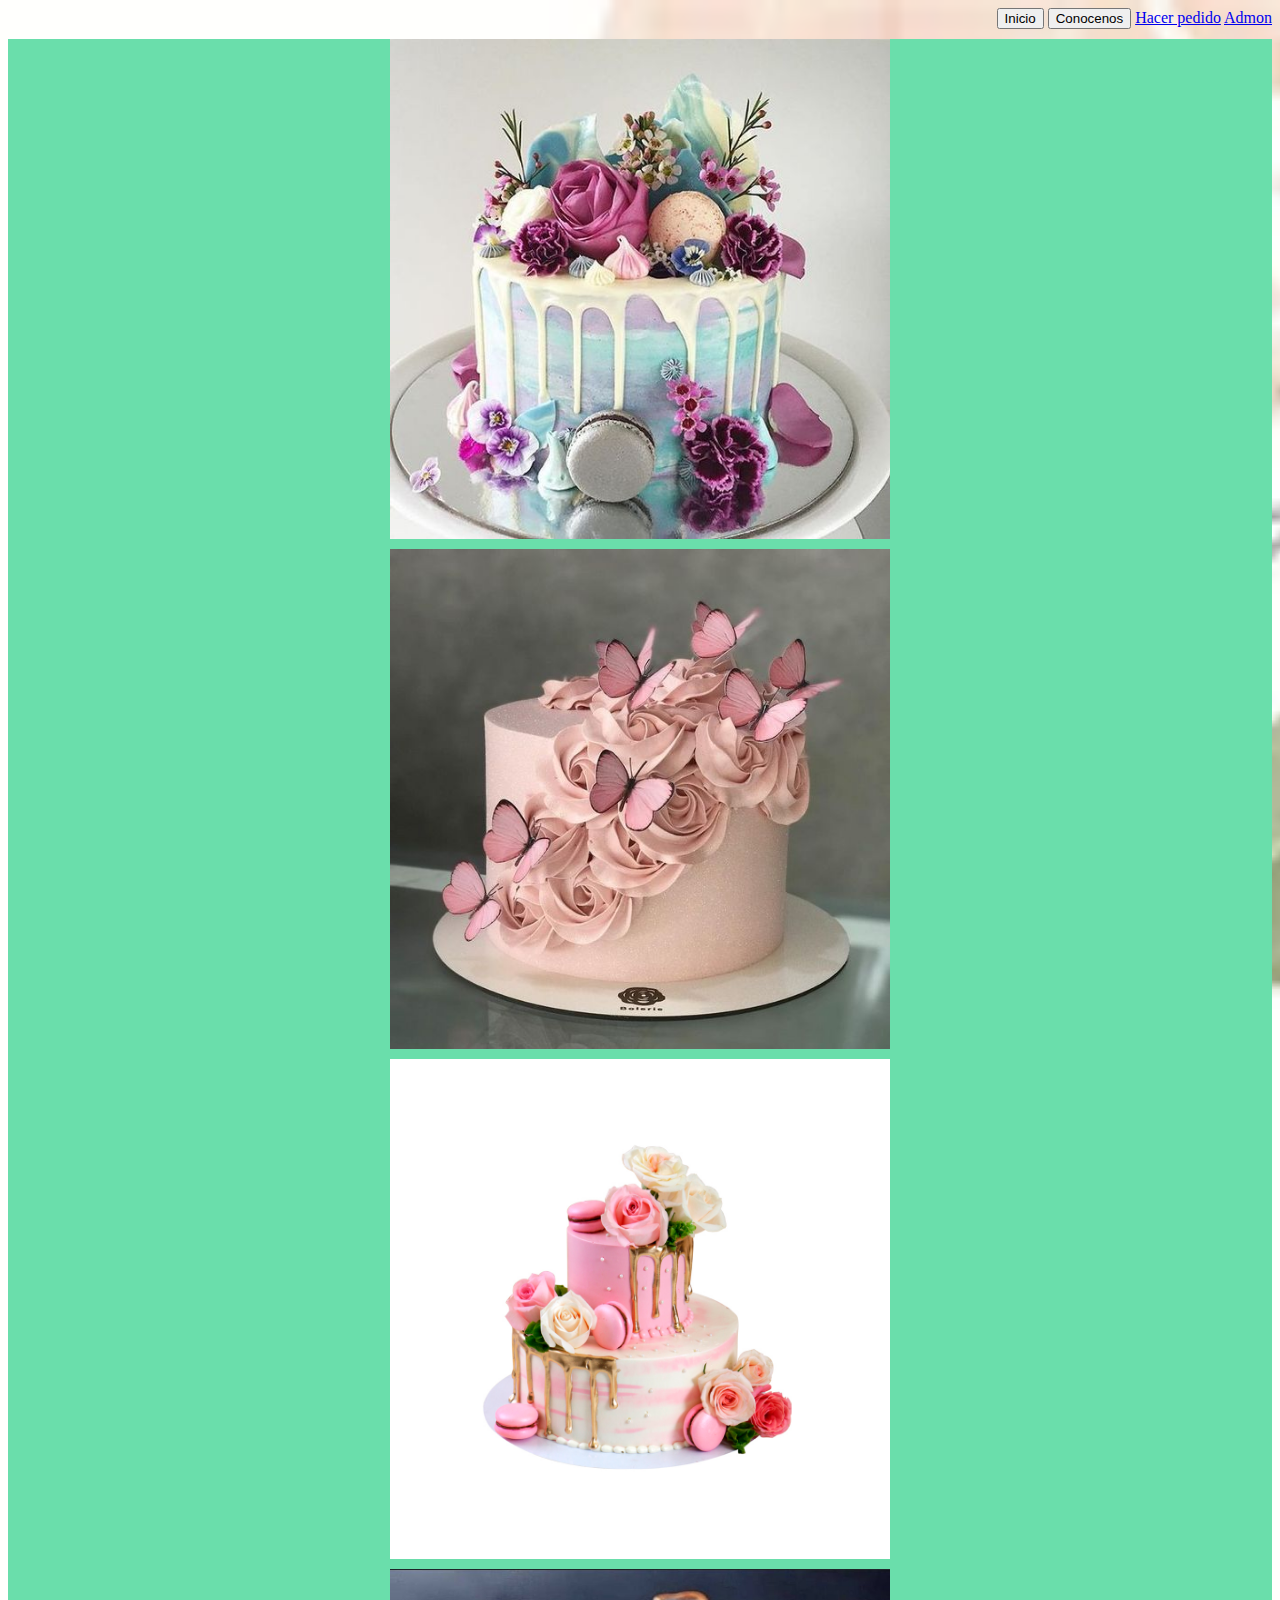
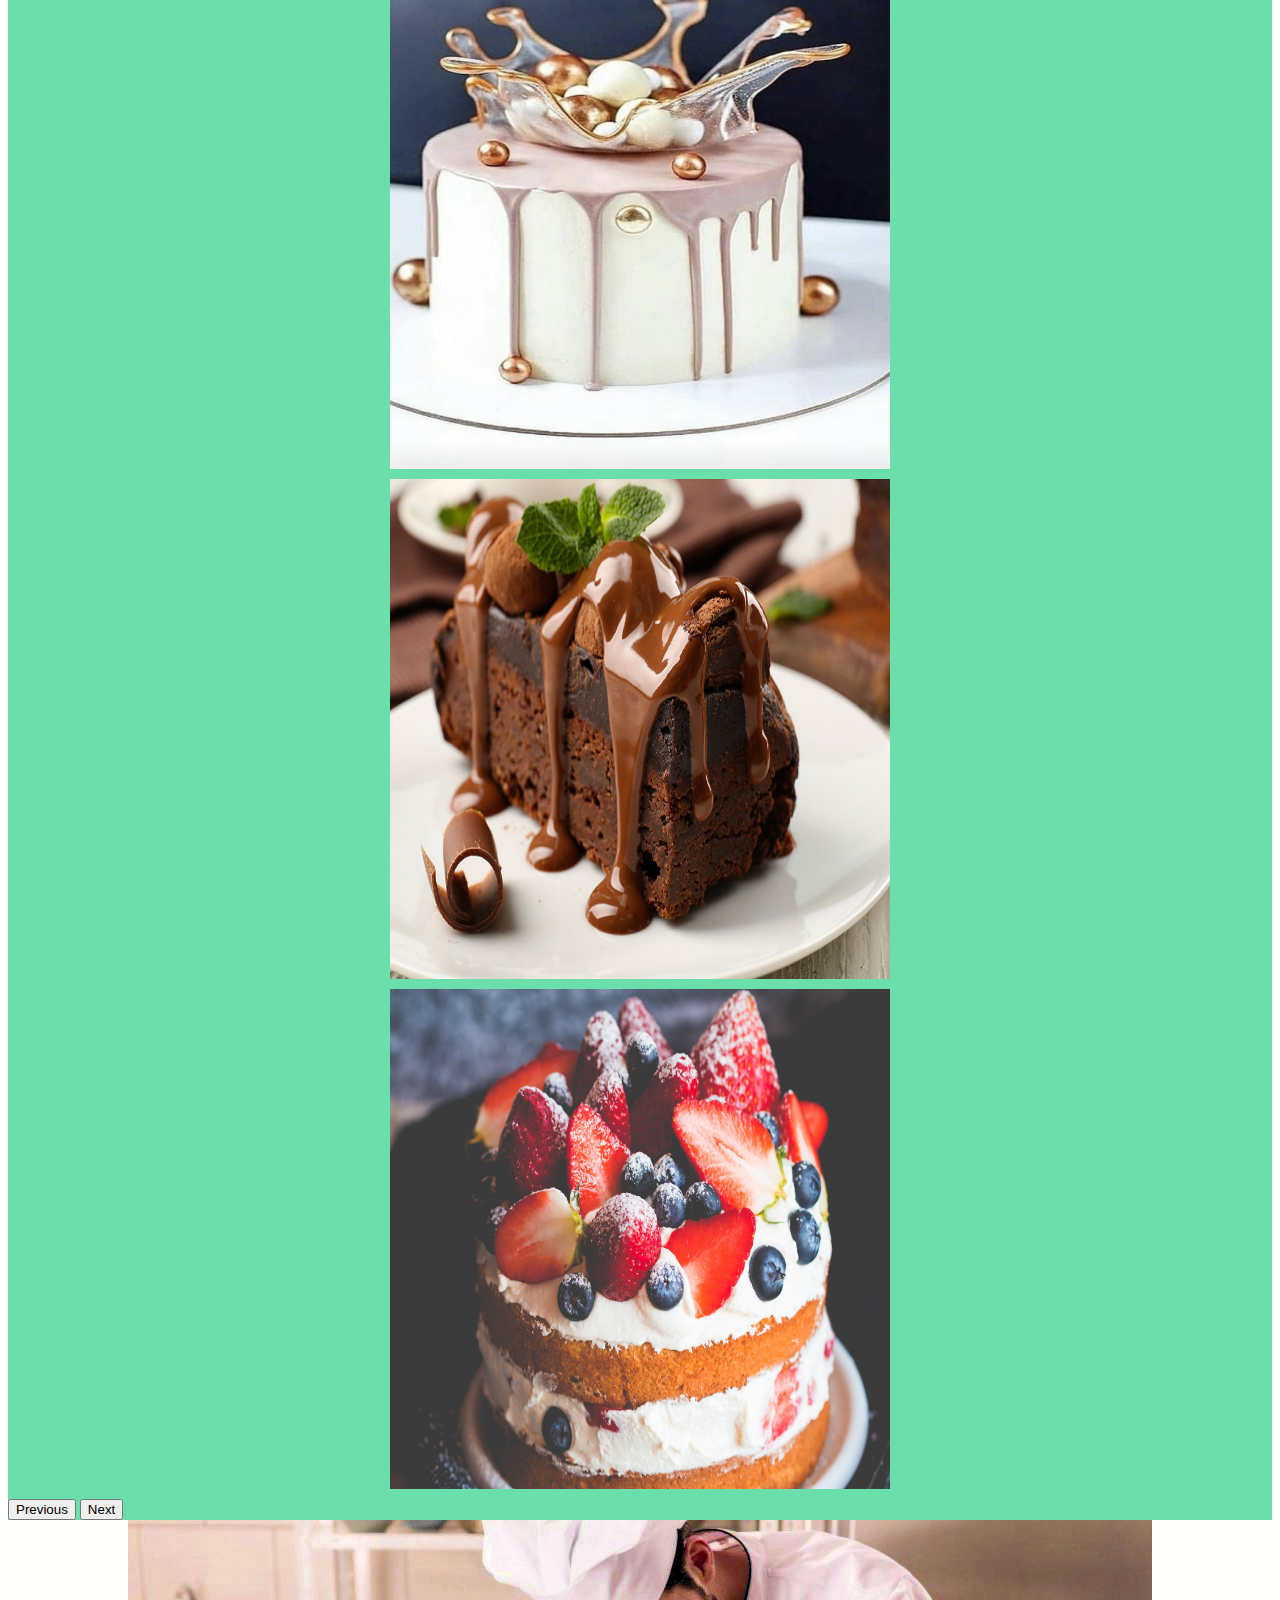
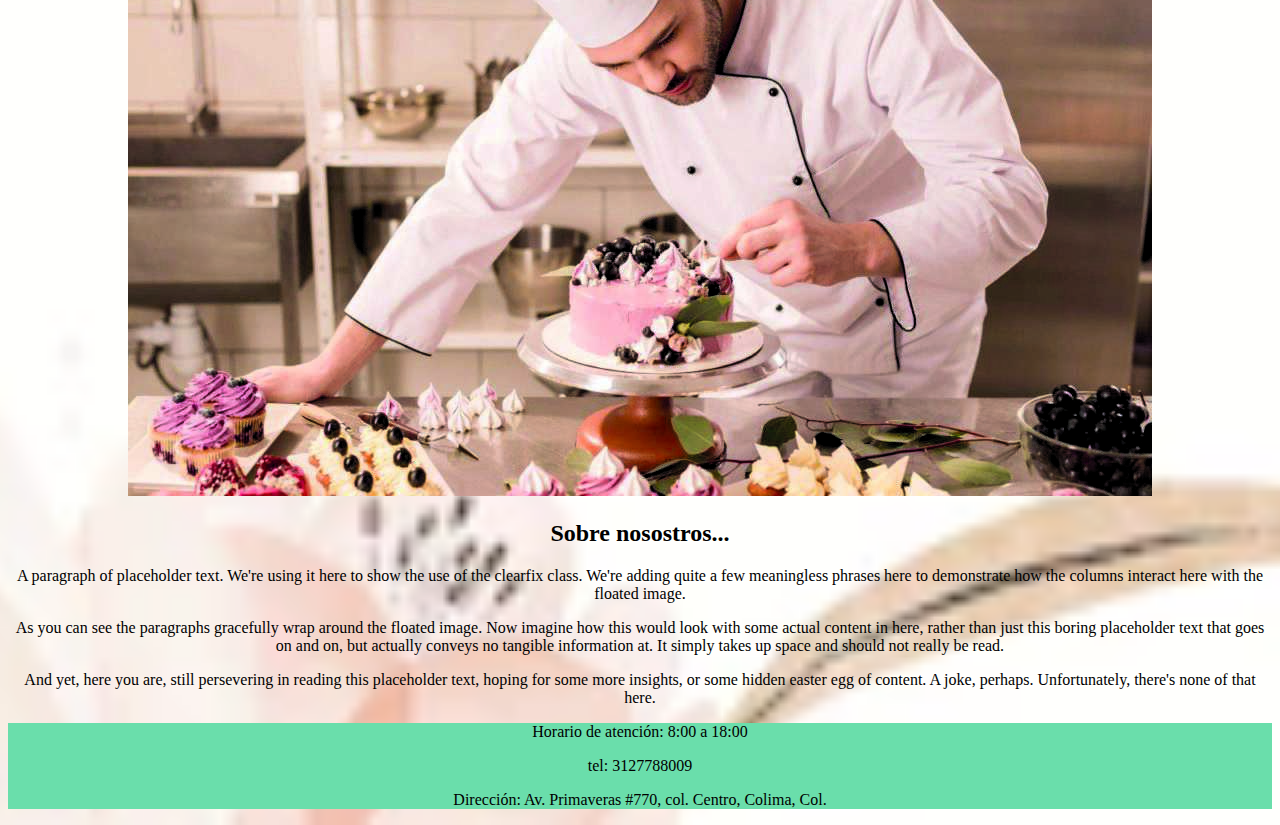
<file: Dolce vita/index.html>
<!DOCTYPE html>
<html lang="en">
<head>
    <meta charset="UTF-8">
    <meta http-equiv="X-UA-Compatible" content="IE=edge">
    <meta name="viewport" content="width=device-width, initial-scale=1.0">
    <link href="https://cdn.jsdelivr.net/npm/bootstrap@5.0.2/dist/css/bootstrap.min.css" rel="stylesheet" integrity="sha384-EVSTQN3/azprG1Anm3QDgpJLIm9Nao0Yz1ztcQTwFspd3yD65VohhpuuCOmLASjC" crossorigin="anonymous">
    <link rel="stylesheet" href="style.css">
    <link rel="icon" href="img/logo.PNG">
    <title>DOLCE VITA</title>
</head>
<body>
    <header id="menu">
      <div class="btn-group" role="group" aria-label="Basic outlined example">
        <button type="button" class="btn btn-outline-primary" >Inicio</button>
        <button type="button" class="btn btn-outline-primary">Conocenos</button>
        <a href="form.html" class="btn btn-outline-primary">Hacer pedido</a>
        <a href="admin.html" class="btn btn-outline-primary">Admon</a>

      </div>
    </header>
    <section id="carousel">
        <div id="carouselExampleControls" class="carousel slide" data-bs-ride="carousel">
            <div id="centrar" class="carousel-inner">
              <div class="carousel-item active">
                <img id="centrar"  src="img/pastel1.jpg" class="d-block w-10" alt="Vanilla cake" width="500px" height="500px">
              </div>
              <div class="carousel-item">
                <img id="centrar" src="img/pastel2.jpg" class="d-block w-10" alt="Vanilla cake" width="500px" height="500px">
              </div>
              <div class="carousel-item">
                <img id="centrar" src="img/pastel3.jpg" class="d-block w-10" alt="Vanilla cake" width="500px" height="500px">
              </div>
              <div class="carousel-item">
                <img id="centrar" src="img/pastel4.jpg" class="d-block w-10" alt="Vanilla cake" width="500px" height="500px">
              </div>
              <div class="carousel-item">
                <img id="centrar" src="img/pastel5.jpg" class="d-block w-10" alt="Vanilla cake" width="500px" height="500px">
              </div>
              <div class="carousel-item">
                <img id="centrar" src="img/pastel6.jpg" class="d-block w-10" alt="Vanilla cake" width="500px" height="500px">
              </div>
            </div>
            <button class="carousel-control-prev" type="button" data-bs-target="#carouselExampleControls" data-bs-slide="prev">
              <span class="carousel-control-prev-icon" aria-hidden="true"></span>
              <span class="visually-hidden">Previous</span>
            </button>
            <button class="carousel-control-next" type="button" data-bs-target="#carouselExampleControls" data-bs-slide="next">
              <span class="carousel-control-next-icon" aria-hidden="true"></span>
              <span class="visually-hidden">Next</span>
            </button>
          </div>

    </section>
    <section id="sobre">
      <div class="clearfix">
        <img src="img/pastelero1.jpg" class="col-md-6 float-md-end mb-3 ms-md-3" alt="...">
      <h2>Sobre nosostros...</h2>
        <p>
          A paragraph of placeholder text. We're using it here to show the use of the clearfix class. We're adding quite a few meaningless phrases here to demonstrate how the columns interact here with the floated image.
        </p>
      
        <p>
          As you can see the paragraphs gracefully wrap around the floated image. Now imagine how this would look with some actual content in here, rather than just this boring placeholder text that goes on and on, but actually conveys no tangible information at. It simply takes up space and should not really be read.
        </p>
      
        <p>
          And yet, here you are, still persevering in reading this placeholder text, hoping for some more insights, or some hidden easter egg of content. A joke, perhaps. Unfortunately, there's none of that here.
        </p>
      </div>
    </section>

    <footer>
      <p>Horario de atención: 8:00 a 18:00</p>
      <p>tel: 3127788009</p>
      <p>Dirección: Av. Primaveras #770, col. Centro, Colima, Col.</p>
    </footer>

    <script src="https://cdn.jsdelivr.net/npm/@popperjs/core@2.9.2/dist/umd/popper.min.js" integrity="sha384-IQsoLXl5PILFhosVNubq5LC7Qb9DXgDA9i+tQ8Zj3iwWAwPtgFTxbJ8NT4GN1R8p" crossorigin="anonymous"></script>
    <script src="https://cdn.jsdelivr.net/npm/bootstrap@5.0.2/dist/js/bootstrap.min.js" integrity="sha384-cVKIPhGWiC2Al4u+LWgxfKTRIcfu0JTxR+EQDz/bgldoEyl4H0zUF0QKbrJ0EcQF" crossorigin="anonymous"></script>
</body>
</html>
</file>
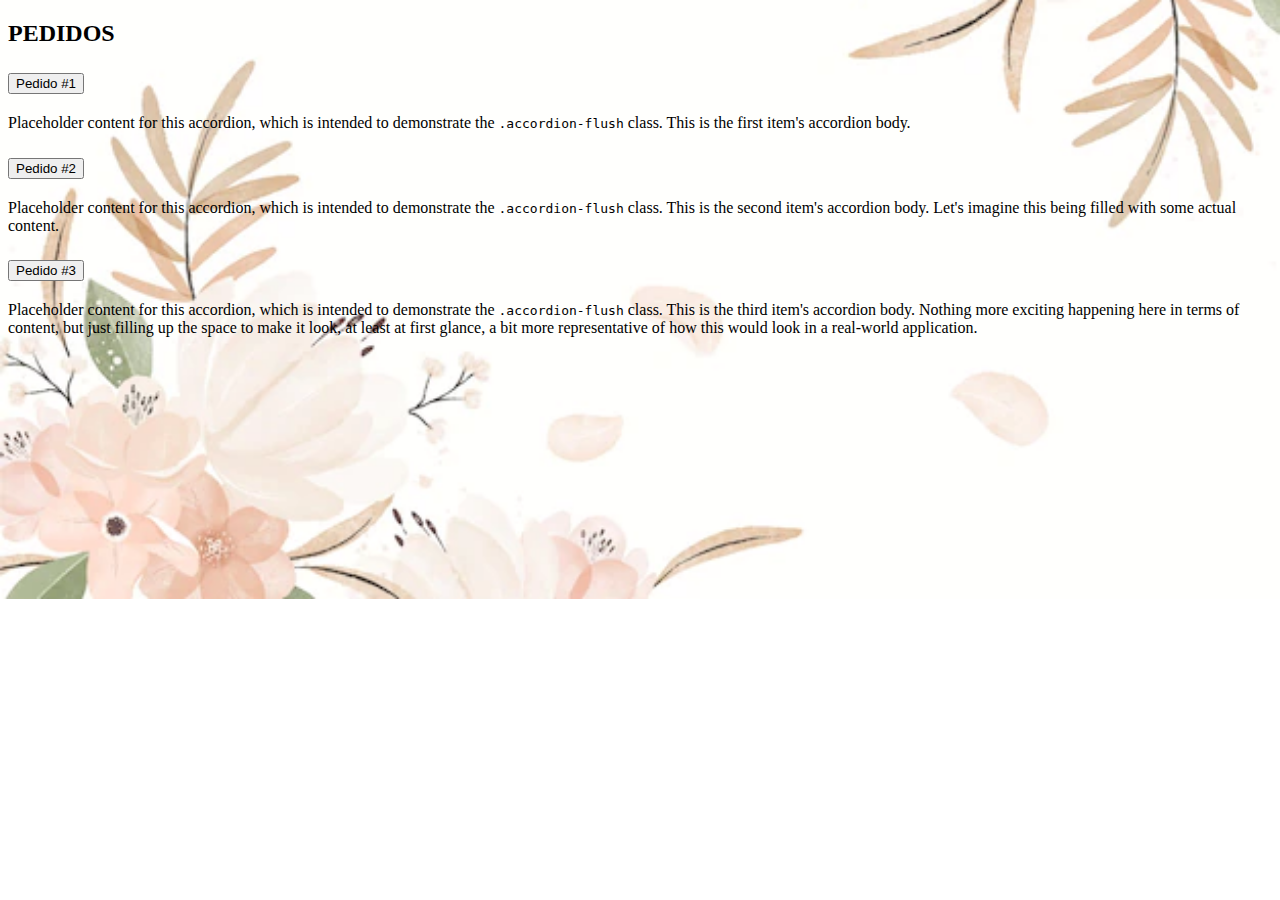
<file: Dolce vita/admin.html>
<!DOCTYPE html>
<html lang="en">
<head>
    <meta charset="UTF-8">
    <meta http-equiv="X-UA-Compatible" content="IE=edge">
    <meta name="viewport" content="width=device-width, initial-scale=1.0">
    <link href="https://cdn.jsdelivr.net/npm/bootstrap@5.0.2/dist/css/bootstrap.min.css" rel="stylesheet" integrity="sha384-EVSTQN3/azprG1Anm3QDgpJLIm9Nao0Yz1ztcQTwFspd3yD65VohhpuuCOmLASjC" crossorigin="anonymous">
    <link rel="stylesheet" href="style.css">
    <title>Admon DOLCE VITA</title>
    <link rel="icon" href="img/logo.PNG">
</head>
<body>
    <section>
        <h2>PEDIDOS</h2>
        <div class="accordion accordion-flush" id="accordionFlushExample">
            <div class="accordion-item">
              <h2 class="accordion-header" id="flush-headingOne">
                <button class="accordion-button collapsed" type="button" data-bs-toggle="collapse" data-bs-target="#flush-collapseOne" aria-expanded="false" aria-controls="flush-collapseOne">
                  Pedido #1
                </button>
              </h2>
              <div id="flush-collapseOne" class="accordion-collapse collapse" aria-labelledby="flush-headingOne" data-bs-parent="#accordionFlushExample">
                <div class="accordion-body">Placeholder content for this accordion, which is intended to demonstrate the <code>.accordion-flush</code> class. This is the first item's accordion body.</div>
              </div>
            </div>
            <div class="accordion-item">
              <h2 class="accordion-header" id="flush-headingTwo">
                <button class="accordion-button collapsed" type="button" data-bs-toggle="collapse" data-bs-target="#flush-collapseTwo" aria-expanded="false" aria-controls="flush-collapseTwo">
                  Pedido #2
                </button>
              </h2>
              <div id="flush-collapseTwo" class="accordion-collapse collapse" aria-labelledby="flush-headingTwo" data-bs-parent="#accordionFlushExample">
                <div class="accordion-body">Placeholder content for this accordion, which is intended to demonstrate the <code>.accordion-flush</code> class. This is the second item's accordion body. Let's imagine this being filled with some actual content.</div>
              </div>
            </div>
            <div class="accordion-item">
              <h2 class="accordion-header" id="flush-headingThree">
                <button class="accordion-button collapsed" type="button" data-bs-toggle="collapse" data-bs-target="#flush-collapseThree" aria-expanded="false" aria-controls="flush-collapseThree">
                  Pedido #3
                </button>
              </h2>
              <div id="flush-collapseThree" class="accordion-collapse collapse" aria-labelledby="flush-headingThree" data-bs-parent="#accordionFlushExample">
                <div class="accordion-body">Placeholder content for this accordion, which is intended to demonstrate the <code>.accordion-flush</code> class. This is the third item's accordion body. Nothing more exciting happening here in terms of content, but just filling up the space to make it look, at least at first glance, a bit more representative of how this would look in a real-world application.</div>
              </div>
            </div>
          </div>
    </section>

    <script src="https://cdn.jsdelivr.net/npm/@popperjs/core@2.9.2/dist/umd/popper.min.js" integrity="sha384-IQsoLXl5PILFhosVNubq5LC7Qb9DXgDA9i+tQ8Zj3iwWAwPtgFTxbJ8NT4GN1R8p" crossorigin="anonymous"></script>
    <script src="https://cdn.jsdelivr.net/npm/bootstrap@5.0.2/dist/js/bootstrap.min.js" integrity="sha384-cVKIPhGWiC2Al4u+LWgxfKTRIcfu0JTxR+EQDz/bgldoEyl4H0zUF0QKbrJ0EcQF" crossorigin="anonymous"></script>
    
</body>
</html>
</file>
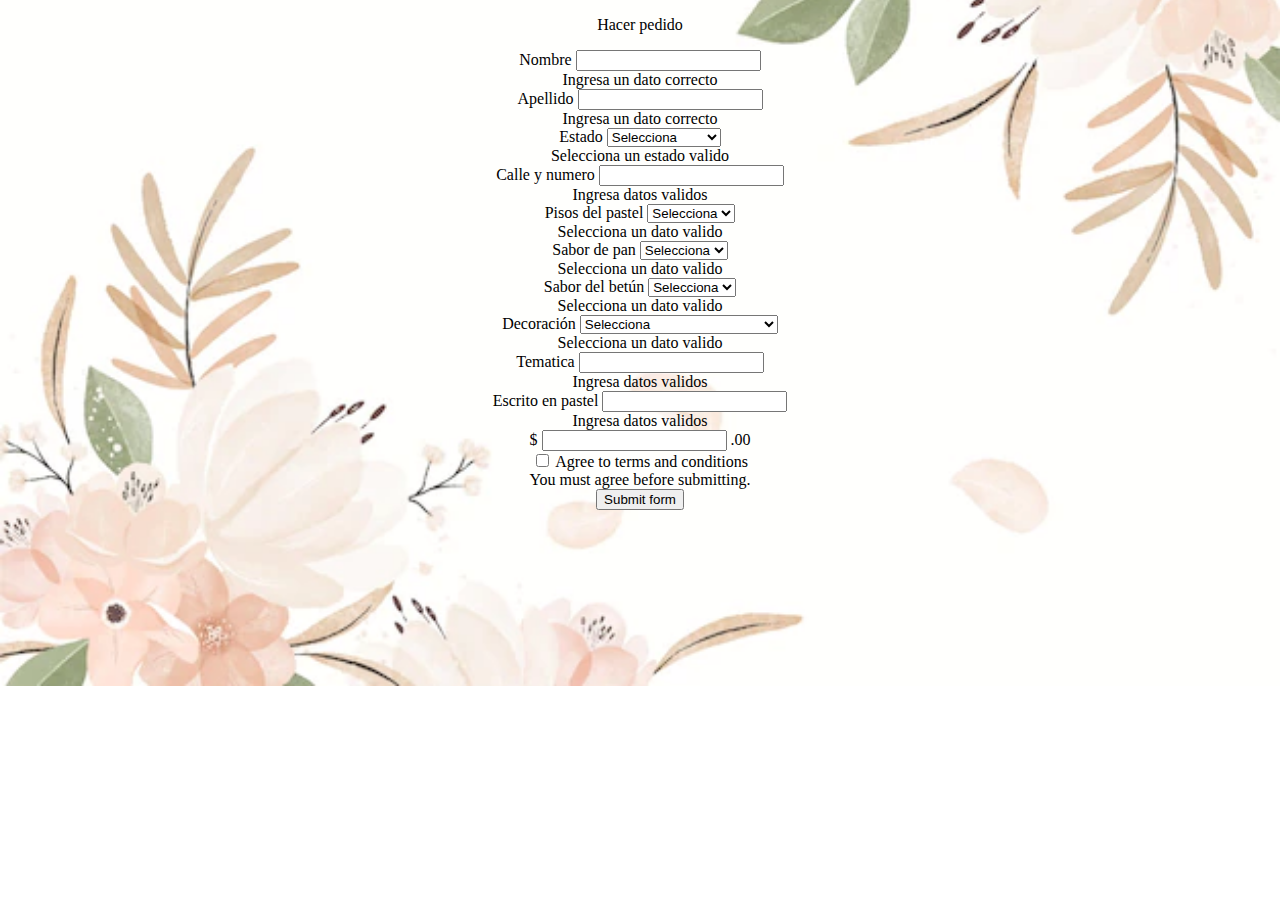
<file: Dolce vita/form.html>
<!DOCTYPE html>
<html lang="en">
<head>
    <meta charset="UTF-8">
    <meta http-equiv="X-UA-Compatible" content="IE=edge">
    <meta name="viewport" content="width=device-width, initial-scale=1.0">
    <link href="https://cdn.jsdelivr.net/npm/bootstrap@5.0.2/dist/css/bootstrap.min.css" rel="stylesheet" integrity="sha384-EVSTQN3/azprG1Anm3QDgpJLIm9Nao0Yz1ztcQTwFspd3yD65VohhpuuCOmLASjC" crossorigin="anonymous">
    <link rel="stylesheet" href="style.css">
    <link rel="icon" href="img/logo.PNG">
    <title>PEDIDO DOLCE VITA</title>
</head>
<body>
    <section id="form">
        <p class="fs-2">Hacer pedido</p>
        <form class="row g-3">
            <div class="col-md-4">
              <label for="validationServer01" class="form-label">Nombre</label>
              <input type="text" class="form-control is-valid" id="validationServer01" required>
              <div class="invalid-feedback">
                Ingresa un dato correcto
              </div>
            </div>
            <div class="col-md-4">
              <label for="validationServer02" class="form-label">Apellido</label>
              <input type="text" class="form-control is-valid" id="validationServer02" required>
              <div class="invalid-feedback">
               Ingresa un dato correcto
              </div>
            </div>
            <div class="col-md-3">
              <label for="validationServer04" class="form-label">Estado</label>
              <select class="form-select is-valid" id="validationServer04" aria-describedby="validationServer04Feedback" required>
                <option selected disabled value="">Selecciona</option>
                <option>Villa de Alvarez</option>
                <option>Colima</option>
                <option>Comala</option>
                <option>Manzanillo</option>
              </select>
              <div id="validationServer04" class="valid-feedback">
                Selecciona un estado valido
              </div>
            </div>
            <div class="col-md-3">
              <label for="validationServer05" class="form-label">Calle y numero</label>
              <input type="text" class="form-control is-valid" id="validationServer05" aria-describedby="validationServer05Feedback" required>
              <div id="validationServer05Feedback" class="invalid-feedback">
                Ingresa datos validos
              </div>
            </div>
            <div class="col-md-3">
                <label for="validationServer04" class="form-label">Pisos del pastel</label>
                <select class="form-select is-valid" id="validationServer04" aria-describedby="validationServer04Feedback" required>
                  <option selected disabled value="">Selecciona</option>
                  <option>1</option>
                  <option>2</option>
                  <option>3</option>
                  <option>4</option>
                </select>
                <div id="validationServer04Feedback" >
                  Selecciona un dato valido
                </div>
            </div>
            <div class="col-md-3">
                <label for="validationServer04" class="form-label">Sabor de pan</label>
                <select class="form-select is-valid" id="validationServer04" aria-describedby="validationServer04Feedback" required>
                  <option selected disabled value="">Selecciona</option>
                  <option>Red velvet</option>
                  <option>Platano</option>
                  <option>Vainilla</option>
                  <option>Chocolate</option>
                </select>
                <div id="validationServer04Feedback" class="invalid-feedback">
                  Selecciona un dato valido
                </div>
            </div>
            <div class="col-md-3">
                <label for="validationServer04" class="form-label">Sabor del betún</label>
                <select class="form-select is-valid" id="validationServer04" aria-describedby="validationServer04Feedback" required>
                  <option selected disabled value="">Selecciona</option>
                  <option>Vainilla</option>
                  <option>Limón</option>
                  <option>Chocolate</option>
                  <option>Cajeta</option>
                  <option>Red velvet</option>
                </select>
                <div id="validationServer04Feedback" class="invalid-feedback">
                  Selecciona un dato valido
                </div>
            </div>
            <div class="col-md-3">
                <label for="validationServer04" class="form-label">Decoración</label>
                <select class="form-select is-valid" id="validationServer04" aria-describedby="validationServer04Feedback" required>
                  <option selected disabled value="">Selecciona</option>
                  <option>Floral</option>
                  <option>Colores</option>
                  <option>Frutal</option>
                  <option>Tradicional (decorado blanco)</option>
                </select>
                <div id="validationServer04Feedback" class="invalid-feedback">
                  Selecciona un dato valido
                </div>
            </div>
            <div class="col-md-3">
                <label for="validationServer05" class="form-label">Tematica</label>
                <input type="text" class="form-control is-valid" id="validationServer05" aria-describedby="validationServer05Feedback" required>
                <div id="validationServer05Feedback" class="invalid-feedback">
                  Ingresa datos validos
                </div>
            </div>
            <div class="col-md-3">
                <label for="validationServer05" class="form-label">Escrito en pastel</label>
                <input type="text" class="form-control is-valid" id="validationServer05" aria-describedby="validationServer05Feedback" required>
                <div id="validationServer05Feedback" class="invalid-feedback">
                  Ingresa datos validos
                </div>
            </div>

            <div class="input-group mb-3">
              <span class="input-group-text">$</span>
              <input type="text" class="form-control" aria-label="Amount (to the nearest dollar)">
              <span class="input-group-text">.00</span>
            </div>
            <div class="col-12">
              <div class="form-check">
                <input class="form-check-input is-valid" type="checkbox" value="" id="invalidCheck3" aria-describedby="invalidCheck3Feedback" required>
                <label class="form-check-label" for="invalidCheck3">
                  Agree to terms and conditions
                </label>
                <div id="invalidCheck3Feedback" class="invalid-feedback">
                  You must agree before submitting.
                </div>
              </div>
            </div>
            <div class="col-12">
              <button class="btn btn-primary" type="submit">Submit form</button>
            </div>
          </form>
        
    </section>
    
    <script src="https://cdn.jsdelivr.net/npm/@popperjs/core@2.9.2/dist/umd/popper.min.js" integrity="sha384-IQsoLXl5PILFhosVNubq5LC7Qb9DXgDA9i+tQ8Zj3iwWAwPtgFTxbJ8NT4GN1R8p" crossorigin="anonymous"></script>
    <script src="https://cdn.jsdelivr.net/npm/bootstrap@5.0.2/dist/js/bootstrap.min.js" integrity="sha384-cVKIPhGWiC2Al4u+LWgxfKTRIcfu0JTxR+EQDz/bgldoEyl4H0zUF0QKbrJ0EcQF" crossorigin="anonymous"></script>

</body>
</html>
</file>
<file: Dolce vita/style.css>
body{
    background-image: url(img/fondo1.jpg);
    background-repeat: no-repeat;
    background-position: center;
    background-size: cover;
}
#carousel{
    background-color: #6ADEAB;
    align-items: center;
}
#centrar{
    margin:10px auto;
    display:block;
}
#menu{
    text-align: right;
}
#sobre{
    text-align: center;
}
#form{
    text-align: center;
    margin: 10px auto;
}
footer{
    background-color: #6ADEAB;
   text-align: center;
}
</file>
